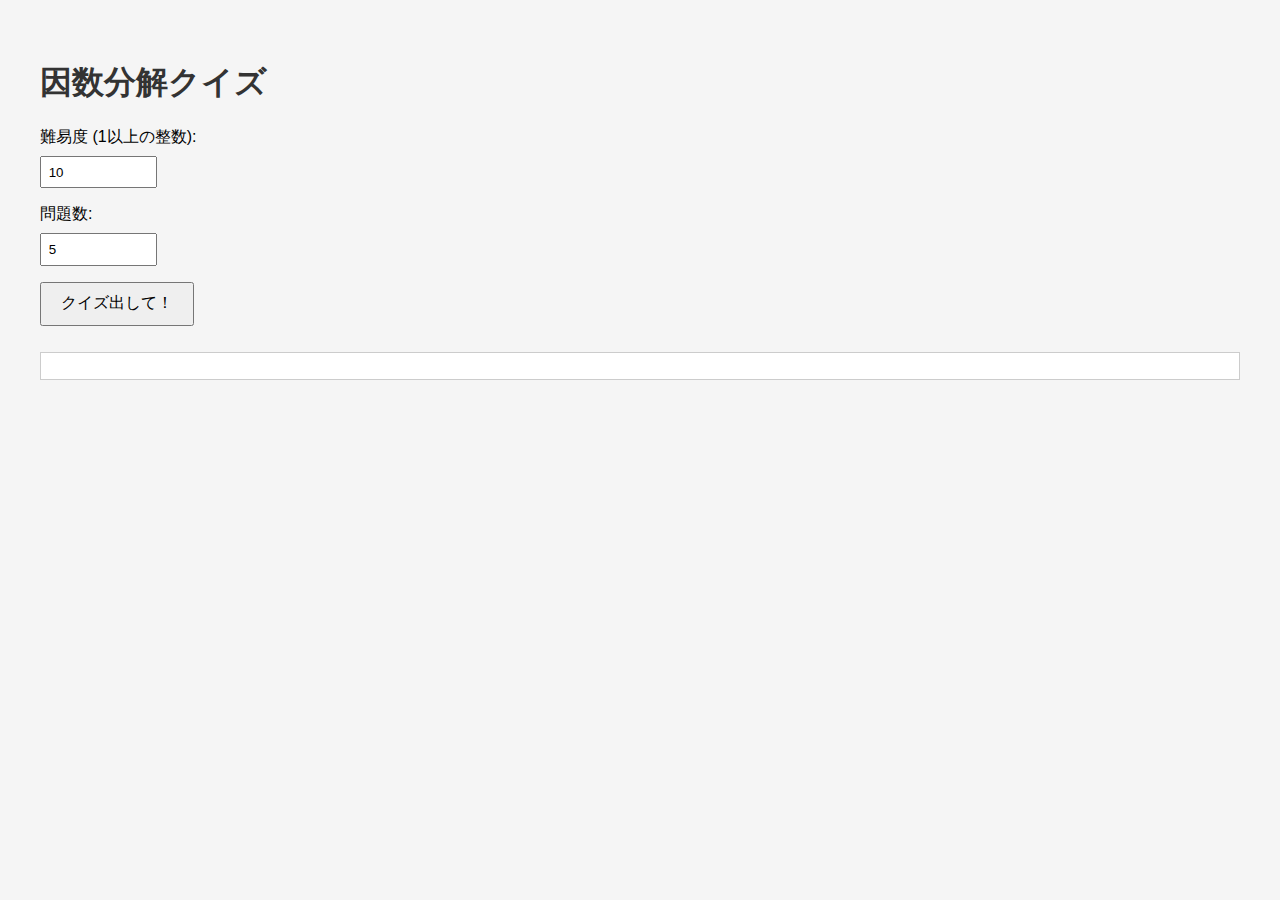
<file: test/index.html>
<!DOCTYPE html>
<html lang="ja">
<head>
  <meta charset="UTF-8" />
  <title>WASM 因数分解クイズ</title>
  <style>
    body {
      font-family: sans-serif;
      padding: 2em;
      background-color: #f5f5f5;
    }
    h1 {
      color: #333;
    }
    label {
      display: block;
      margin: 1em 0 0.5em;
    }
    input {
      padding: 0.5em;
      width: 100px;
    }
    button {
      margin-top: 1em;
      padding: 0.6em 1.2em;
      font-size: 1em;
    }
    pre {
      margin-top: 2em;
      background: #fff;
      padding: 1em;
      border: 1px solid #ccc;
      white-space: pre-wrap;
    }
  </style>
</head>
<body>
  <h1>因数分解クイズ</h1>

  <label for="level">難易度 (1以上の整数):</label>
  <input type="number" id="level" value="10" min="1" />

  <label for="count">問題数:</label>
  <input type="number" id="count" value="5" min="1" max="100" />

  <br>
  <button onclick="runQuiz()">クイズ出して！</button>

  <pre id="output"></pre>

  <!-- Module 定義 -->
  <script>
    var Module = {
      onRuntimeInitialized: function () {
        window.runQuiz = () => {
          const level = parseInt(document.getElementById("level").value, 10);
          const count = parseInt(document.getElementById("count").value, 10);
          const bufSize = 1024 * count;
          const bufPtr = Module._malloc(bufSize);

          const make_quiz = Module.cwrap("make_quiz", "void", ["number", "number", "number", "number"]);
          make_quiz(level, count, bufPtr, bufSize);

          const quiz = Module.UTF8ToString(bufPtr);
          Module._free(bufPtr);

          document.getElementById("output").textContent = quiz;
        };
      }
    };
  </script>

  <!-- Emscriptenで生成したJS -->
  <script src="factorization.js"></script>
</body>
</html>
</file>
